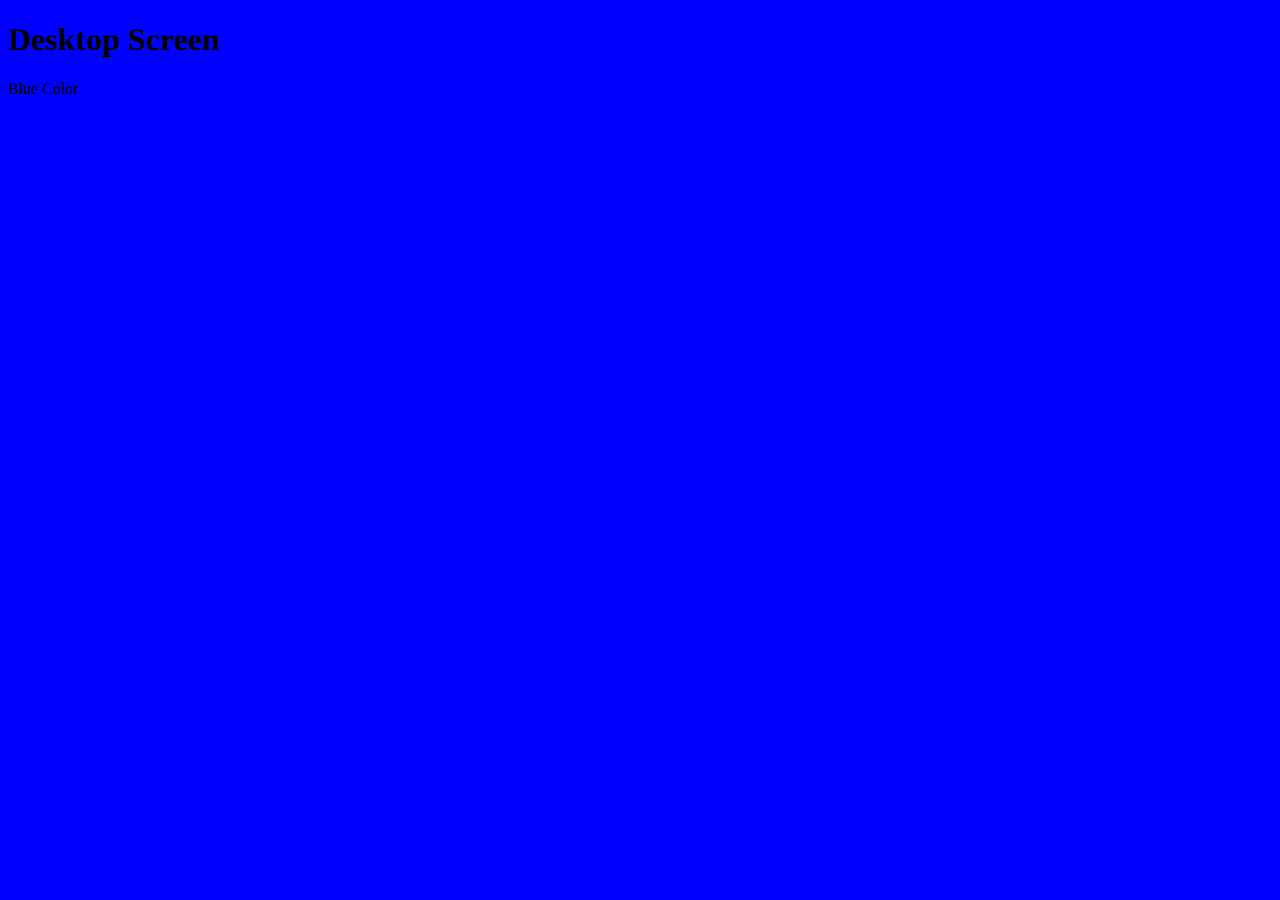
<file: Modules/02-CSS/Capstone/index.html>
<!DOCTYPE html>
<html lang="en">
<head>
    <meta charset="UTF-8">
    <meta http-equiv="X-UA-Compatible" content="IE=edge">
    <meta name="viewport" content="width=device-width, initial-scale=1.0">
    <title>Build a simple web page and make it mobile responsive</title>
    <link rel="stylesheet" href="style.css">
</head>
<body>
    <div class="mobile">
        <!-- add in title and paragraph -->
        <h1>Mobile Screen</h1>
        <p>Red Color</p>
    </div>
    
    <div class="tablet">
        <!-- add in title and paragraph -->
        <h1>Tablet Screen</h1>
        <p>Green Color</p>
    </div>
    
    <div class="desktop">
        <!-- add in title and paragraph -->
        <h1>Desktop Screen</h1>
        <p>Blue Color</p>
    </div>
</body>
</html>
</file>
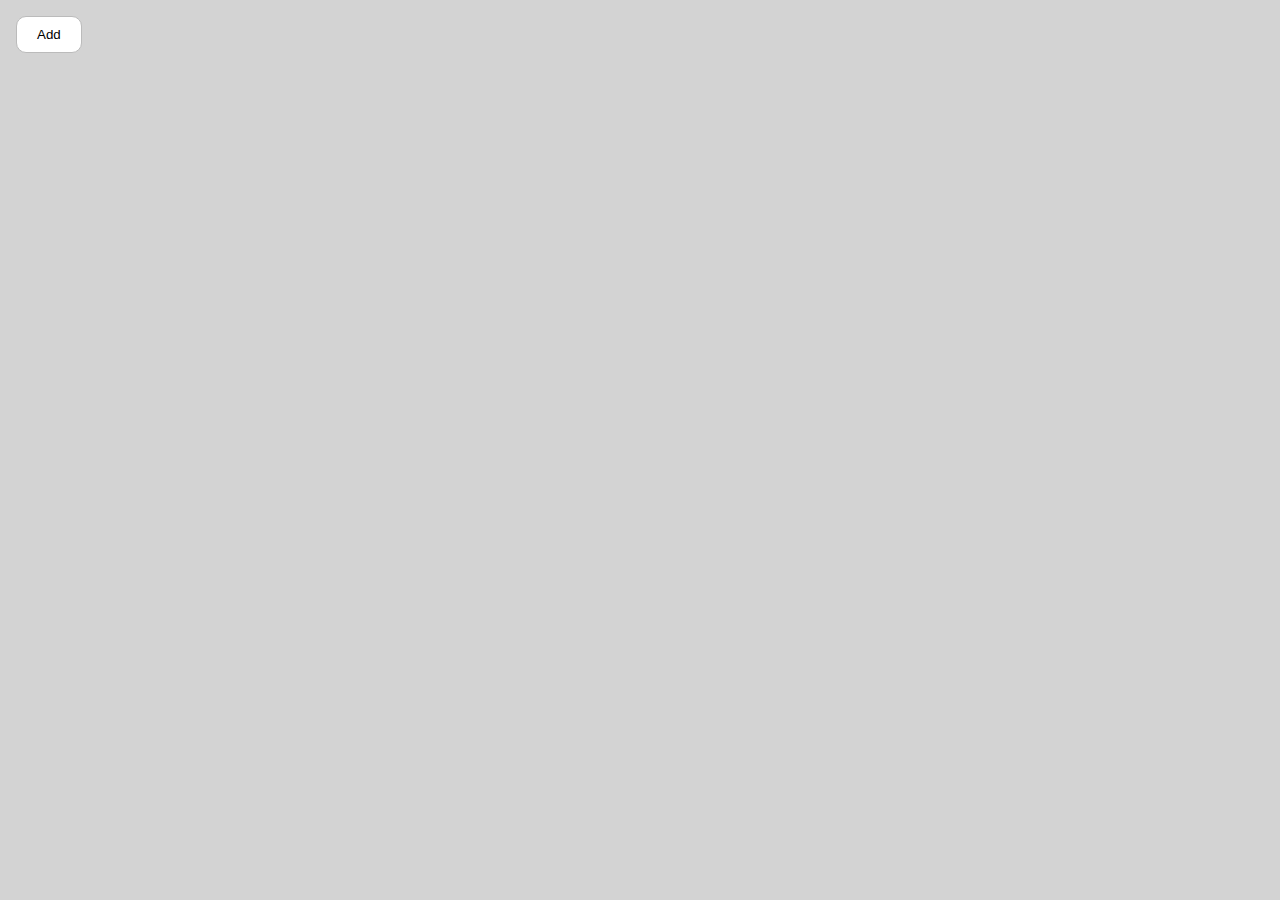
<file: Modules/04-DOM/Assigments/index.html>
<!DOCTYPE html>
<html lang="en">    
  <head>        
    <meta charset="UTF-8" />        
    <meta http-equiv="X-UA-Compatible" content="IE=edge" />        
    <meta name="viewport" content="width=device-width, initial-scale=1.0" />        
    <title>Notification</title>        
    <link rel="stylesheet" href="style.css" />    
  </head>    
  <body>        
    <button id="addButton" class="add__button">Add</button>
        
    <div id="popUp" class="notification hidden">            
      <div class="card">                
        <div class="card__icon">                    
          <svg xmlns="http://www.w3.org/2000/svg" class="icon__check" fill="none" viewBox="0 0 24 24" stroke="currentColor" stroke-width="2">                        
            <path stroke-linecap="round" stroke-linejoin="round" d="M9 12l2 2 4-4m6 2a9 9 0 11-18 0 9 9 0 0118 0z" />                    
          </svg>                
        </div>
                
        <div class="card__content">                    
          <h4 class="title">Added To Cart</h4>                    
          <p class="description">The item has been added to your cart!</p>                
        </div>
                
        <div class="card__cta">                    
          <button id="removeButton" class="cta__button">                        
            <svg xmlns="http://www.w3.org/2000/svg" class="icon__close" fill="none" viewBox="0 0 24 24" stroke="currentColor" stroke-width="2">                            
              <path stroke-linecap="round" stroke-linejoin="round" d="M6 18L18 6M6 6l12 12" />                        
            </svg>                    
          </button>                
        </div>            
      </div>        
    </div>
        
    <script src="./app.js"></script>    
  </body>
</html>
</file>
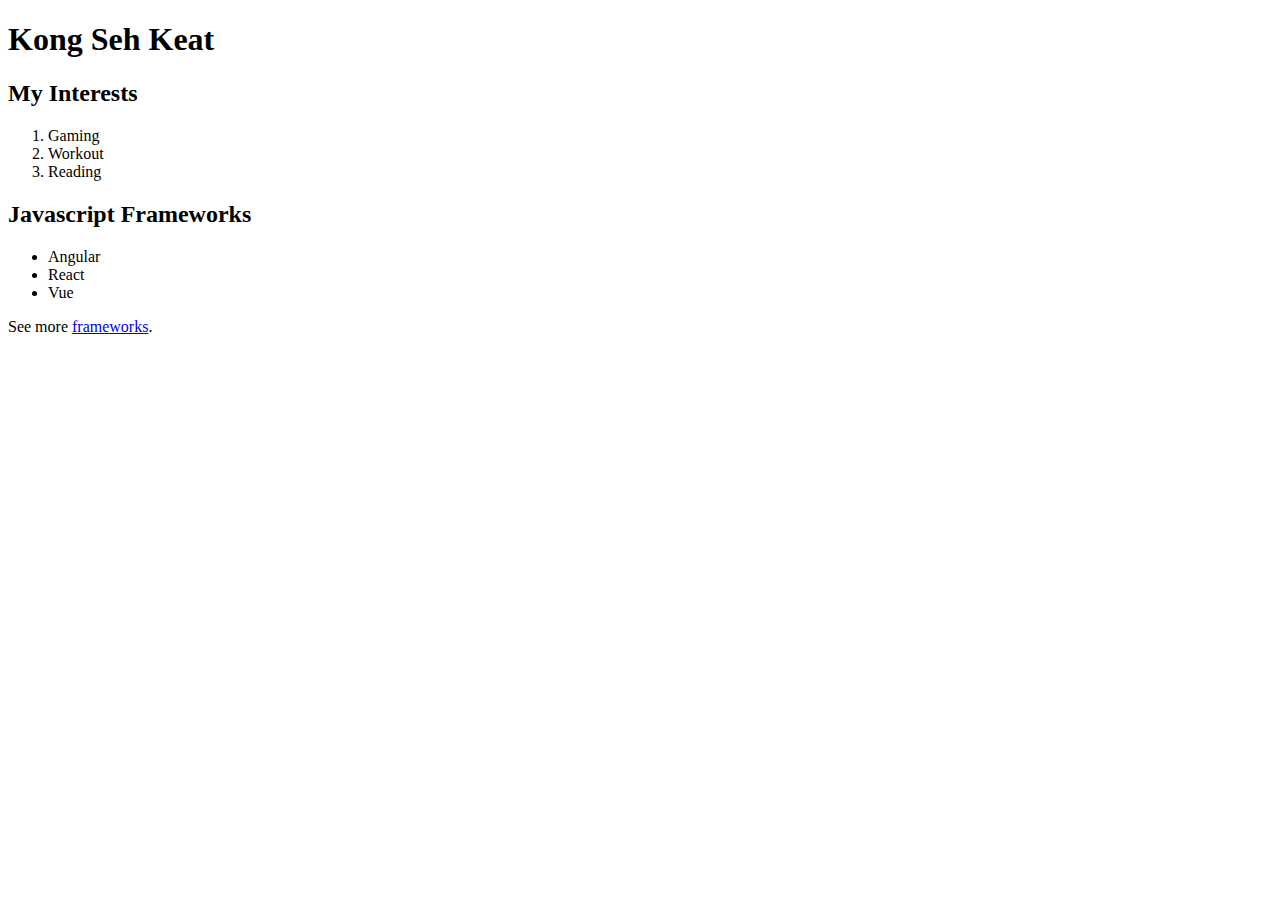
<file: Modules/01-HTML/Assigments/miniproject1.html>
<!DOCTYPE html>
<html>
    <head>
        <title>My very first HTML mini project</title>
    </head>
    <body>
        <header>
            <h1>Kong Seh Keat</h1>
        </header>
        <main>
            <article>
                <h2>My Interests</h2>
                <ol>
                    <li>Gaming</li>
                    <li>Workout</li>
                    <li>Reading</li>
                </ol>
            </article>
            <article>
                <h2>Javascript Frameworks</h2>
                <ul>
                    <li>Angular</li>
                    <li>React</li>
                    <li>Vue</li>
                </ul>
                <p>See more <a href="https://hackr.io/blog/best-javascript-frameworks" target="_blank">frameworks</a>.</p>
            </article>
        </main>
    </body>
</html>
</file>
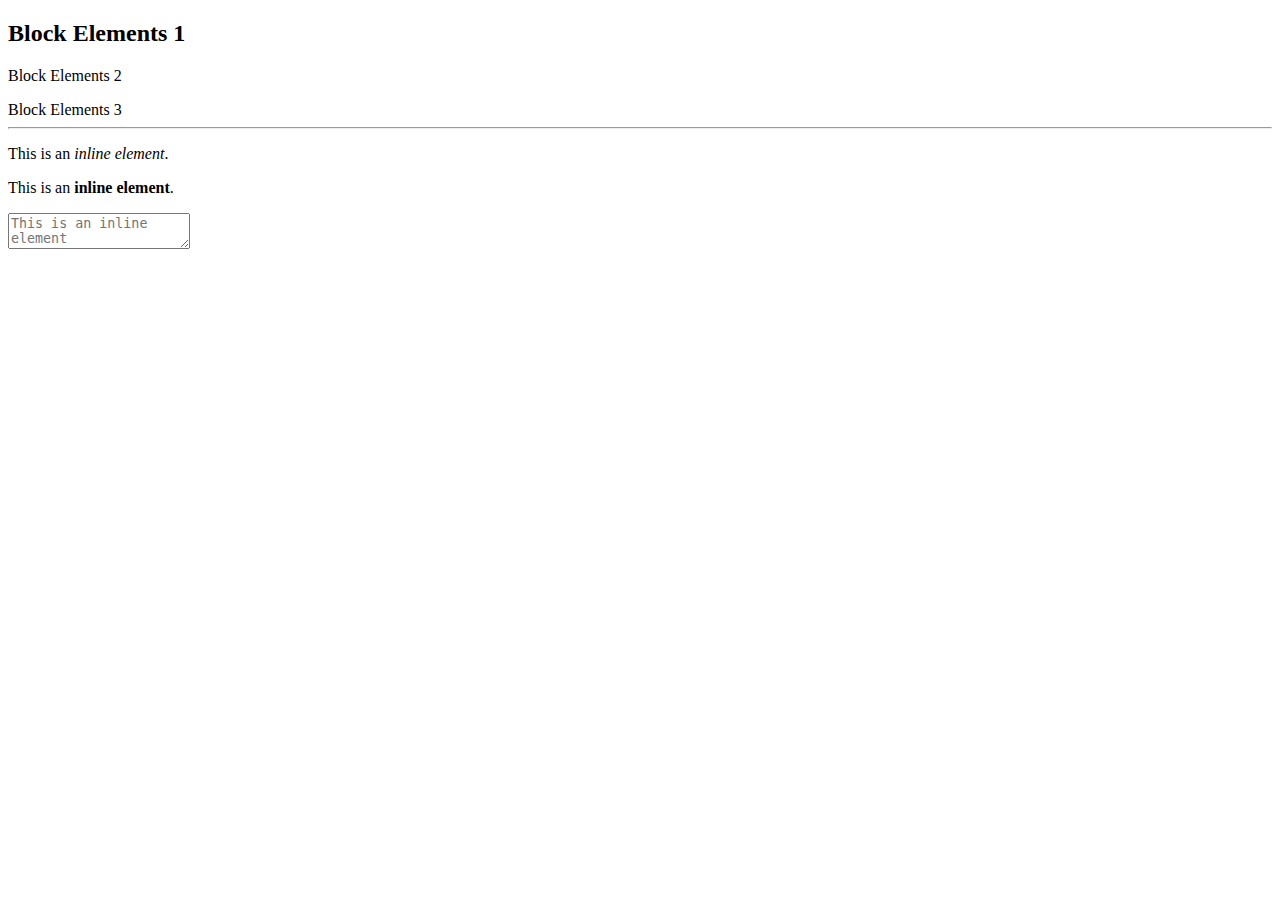
<file: Modules/01-HTML/Assigments/miniproject2.html>
<!DOCTYPE html>
<html>
    <head>
        <title>HTML Block and Inline Elements</title>
    </head>
    <body>
        <main>
            <h2>Block Elements 1</h2>
            <p>Block Elements 2</p>
            <div>Block Elements 3</div>
            <hr>
            <p>This is an <em>inline element</em>.</p>
            <p>This is an <strong>inline element</strong>.</p>
            <textarea placeholder="This is an inline element"></textarea>
        </main>
    </body>
</html>
</file>
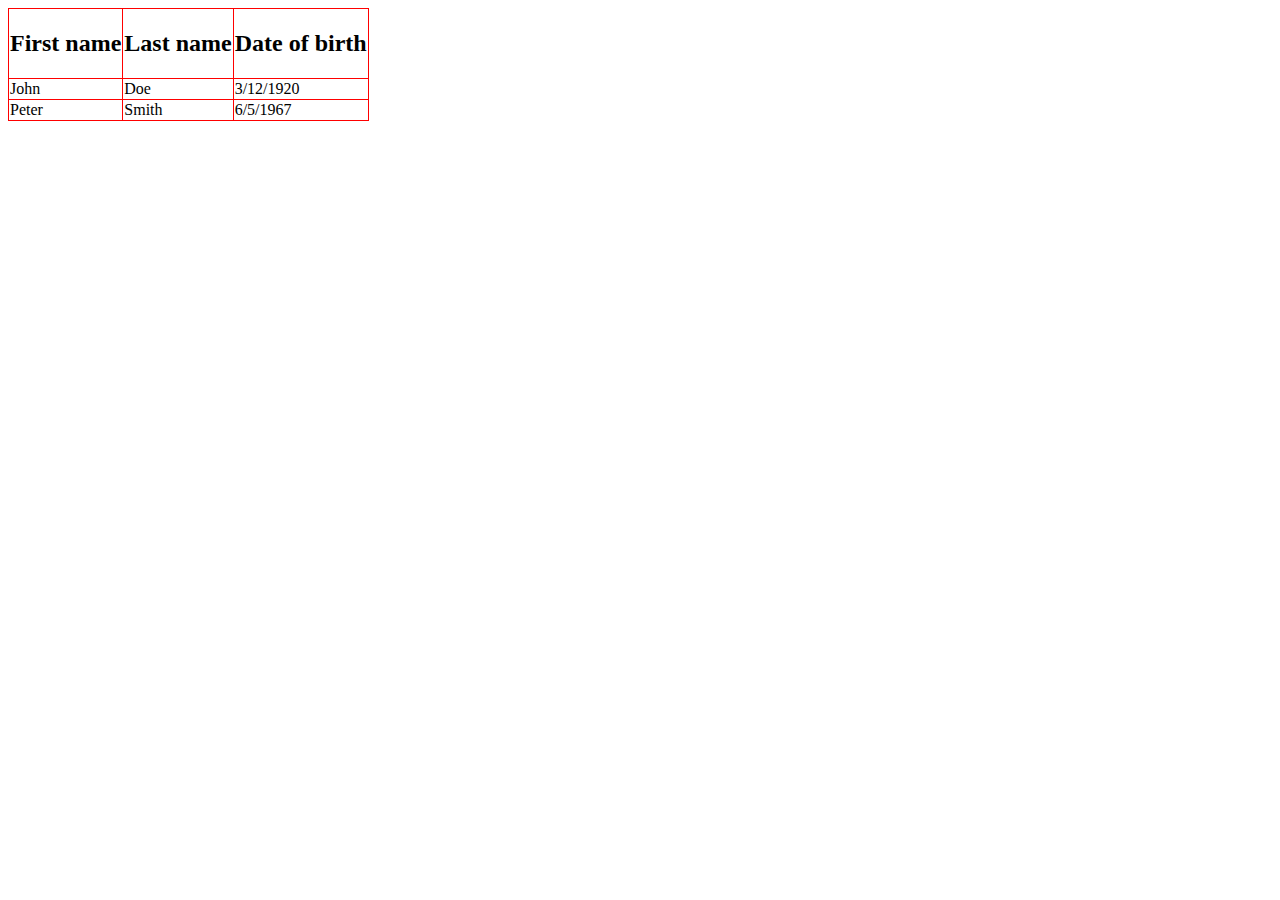
<file: Modules/01-HTML/Assigments/miniproject3.html>
<!DOCTYPE html>
<html>
    <head>
        <title>My very first HTML table</title>
    </head>
    <body>
        <main>
            <table style="border: 1px solid red; border-collapse: collapse;">
                <tr>
                    <td style="border: 1px solid red;"><h2>First name</h2></td>
                    <td style="border: 1px solid red;"><h2>Last name</h2></td>
                    <td style="border: 1px solid red;"><h2>Date of birth</h2></td>
                </tr>
                <tr>
                    <td style="border: 1px solid red;">John</td>
                    <td style="border: 1px solid red;">Doe</td>
                    <td style="border: 1px solid red;">3/12/1920</td>
                </tr>
                <tr>
                    <td style="border: 1px solid red;">Peter</td>
                    <td style="border: 1px solid red;">Smith</td>
                    <td style="border: 1px solid red;">6/5/1967</td>
                </tr>
            </table>
        </main>
    </body>
</html>
</file>
<file: Modules/02-CSS/Capstone/style.css>
body {
    /* set default background color */
    background-color: white;
  }
  
  @media (max-width: 639px) {
    /* 
      - show mobile div
      - hide tablet and desktop divs
    */
    body {
        background-color: red;
    }
    .mobile {
        display: block;
    }
    .tablet {
        display: none;
    }
    .desktop{
        display: none;
    }
  }
  
  @media (min-width: 640px) {
    /*
      - show tablet div
      - hide mobile and desktop divs
      - change background color
    */
    body {
        background-color: green;
    }
    .tablet {
        display: block;
    }
    .mobile {
        display: none;
    }
    .desktop {
        display: none;
    }
  }
  
  @media (min-width: 1024px) {
    /*
      - show desktop div
      - hide mobile and tablet divs
      - change background color
    */
    body {
        background-color: blue;
    }
    .desktop {
        display: block;
    }
    .mobile {
        display: none;
    }
    .tablet {
        display: none;
    }

  }
</file>
<file: Modules/04-DOM/Assigments/style.css>
* {    
    margin: 0;    
    padding: 0;    
    box-sizing: border-box;
  }
  
  html {    
    font-family: system-ui;
  }
  
  body {    
    background-color: lightgray;
  }
  
  /* Add Button */
  .add__button {    
    margin: 1rem;    
    padding: 10px 20px;    
    border: 1px solid #bbbbbb;    
    border-radius: 10px;    
    cursor: pointer;    
    background-color: white;
  }
  
  .add__button:hover {    
    background-color: #eeeeee;
  }
  
  /* Notification */
  .notification {    
    position: fixed;    
    top: 1rem;    
    right: 1rem;    
    transition: all 0.5s ease-in-out;    
    transform: translateX(100vw);
  }
  
  .show {    
    transform: translateX(0);
  }
  
  .card {    
    display: flex;    
    align-items: flex-start;    
    padding: 1.5rem;    
    background-color: white;    
    width: 27rem;    
    overflow: hidden;    
    border-radius: 0.5rem;    
    border: 0.5px solid #bbbbbb;    
    box-shadow: 0 4px 8px 0 rgba(0, 0, 0, 0.2), 0 6px 20px 0 rgba(187, 187, 187, 0.1);}
  
  .card > * + * {    
    margin-left: 1.5rem;
  }
  
  /* Content */
  .card__content {    
    flex: 1;
  }
  
  .card__content .title {    
    font-weight: 500;    
    color: #111827;    
    padding-bottom: 0.25rem;
  }
  
  .card__content .description {    
    font-weight: 300;    
    color: #6b7280;
  }
  
  /* CTA */
  .cta__button {    
    border: none;    
    background-color: transparent;
  }
  
  /* Icons */
  .icon__check {    
    height: 1.5rem;    
    width: 1.5rem;    
    color: #4ade80;
  }
  
  .icon__close {    
    height: 1.5rem;    
    width: 1.5rem;    
    color: #9ca3af;    
    cursor: pointer;
  }
  
  .icon__close:hover {    
    color: #626771;
  }
</file>
